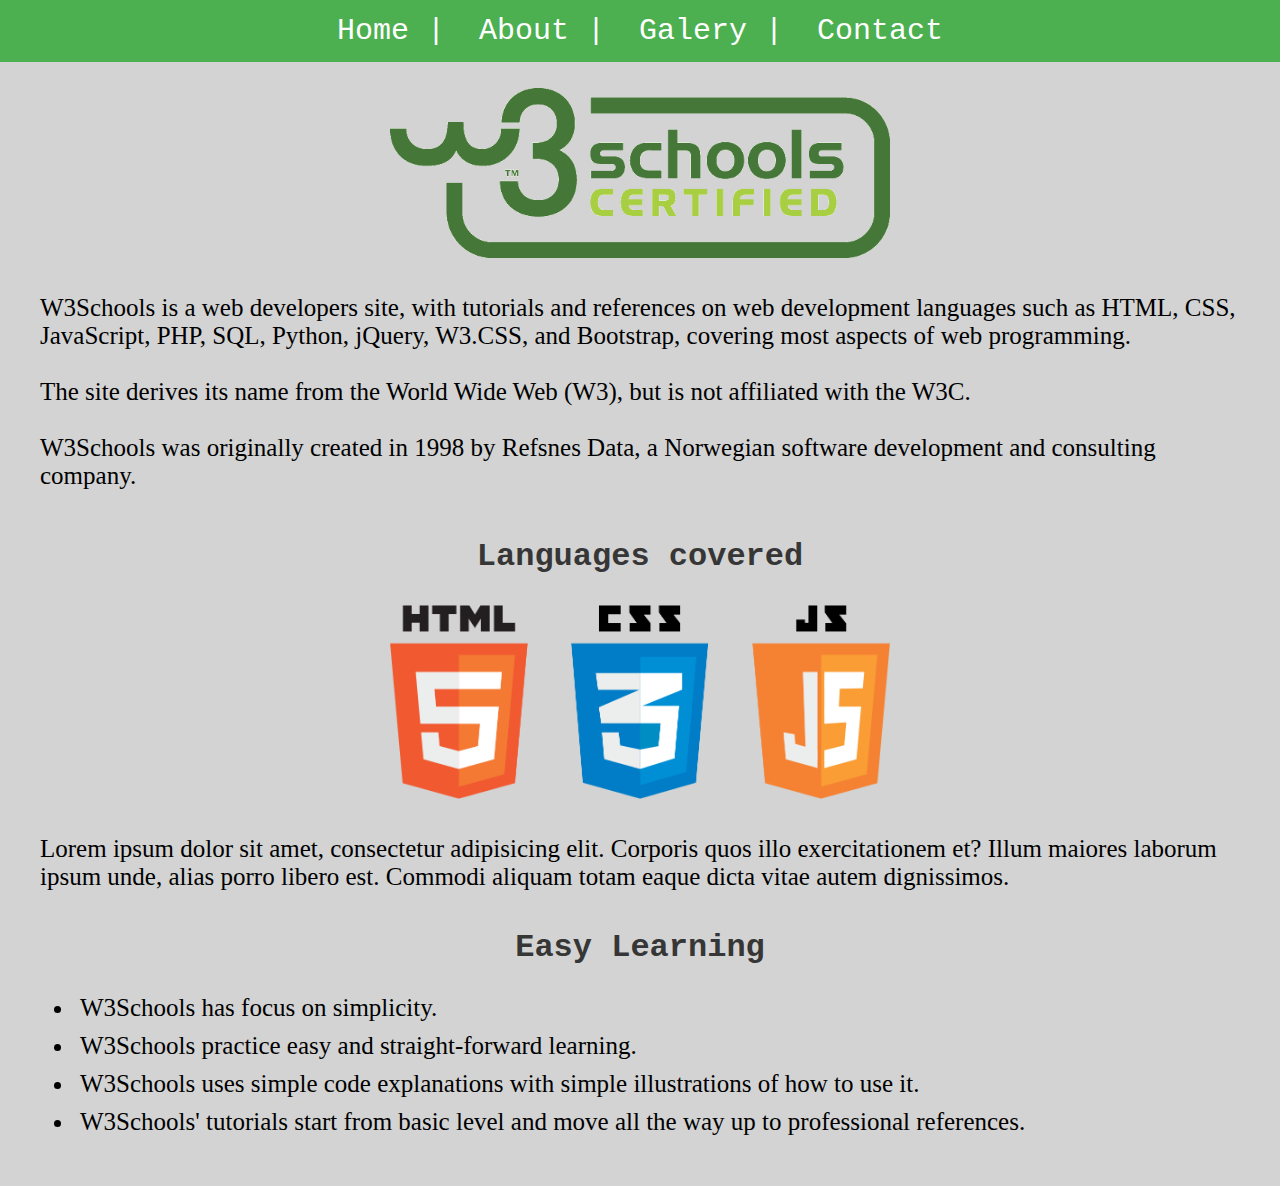
<file: index.html>
<!doctype html>

<html>

<head>

	<!--Adiciona o logo LC (Lucas Cepeda) ao Title-->
	<LINK REL="SHORTCUT ICON" href="img/title.png">

	<meta charset="utf-8" />

	<title> Lucas Cepeda - Home </title>

	<!-- A linha de código abaixo insere o style.css dentro da página HTML-->
	<link rel="stylesheet" type="text/css" href="style.css">


</head>

<body>
	<!--Início do Menu de Navegação-->
	<header>
		<div class="center">
			<nav>
				<ul>

					<li><a href="index.html">Home&nbsp|</a></li>
					<li><a href="sobre.html">About&nbsp|</a></li>
					<li><a href="galeria.html">Galery&nbsp|</a></li>
					<li><a href="contato.html">Contact</a></li>

				</ul>
			</nav>
		</div>
		<!--center-->
	</header>
	<!--Fim do Menu de Navegação-->
	</header>
	<!--Fim do Menu de Navegação-->

	<!--Início do Conteúdo da Página-->

	<div class="cont">

		<h1 class="title"></h1>

		<br>

		<img src="img/w3s.png" class="centerimg" width="600">

		<br><br>

		<p>
			W3Schools is a web developers site, with tutorials and references on web development languages such as HTML, CSS, JavaScript, PHP, SQL, Python, jQuery, W3.CSS, and Bootstrap, covering most aspects of web programming.<br><br>

			The site derives its name from the World Wide Web (W3), but is not affiliated with the W3C.<br><br>

			W3Schools was originally created in 1998 by Refsnes Data, a Norwegian software development and consulting company.<br><br>
		</p>

		<h1 class="title">Languages covered</h1>

		<img src="img/ling.png" class="centerimg">

		<br><br>

		<p>Lorem ipsum dolor sit amet, consectetur adipisicing elit. Corporis quos illo exercitationem et? Illum maiores laborum ipsum unde, alias porro libero est. Commodi aliquam totam eaque dicta vitae autem dignissimos.</p>

		<br>

		<h1 class="title">Easy Learning</h2>

			<br>

			<ul class="list">

				<li>W3Schools has focus on simplicity.</li>

				<li>W3Schools practice easy and straight-forward learning.</li>

				<li>W3Schools uses simple code explanations with simple illustrations of how to use it.</li>

				<li>W3Schools' tutorials start from basic level and move all the way up to professional references.</li>
			</ul>



	</div>
	<!--Fim do Conteúdo da Página-->



</body>

</html>
</file>
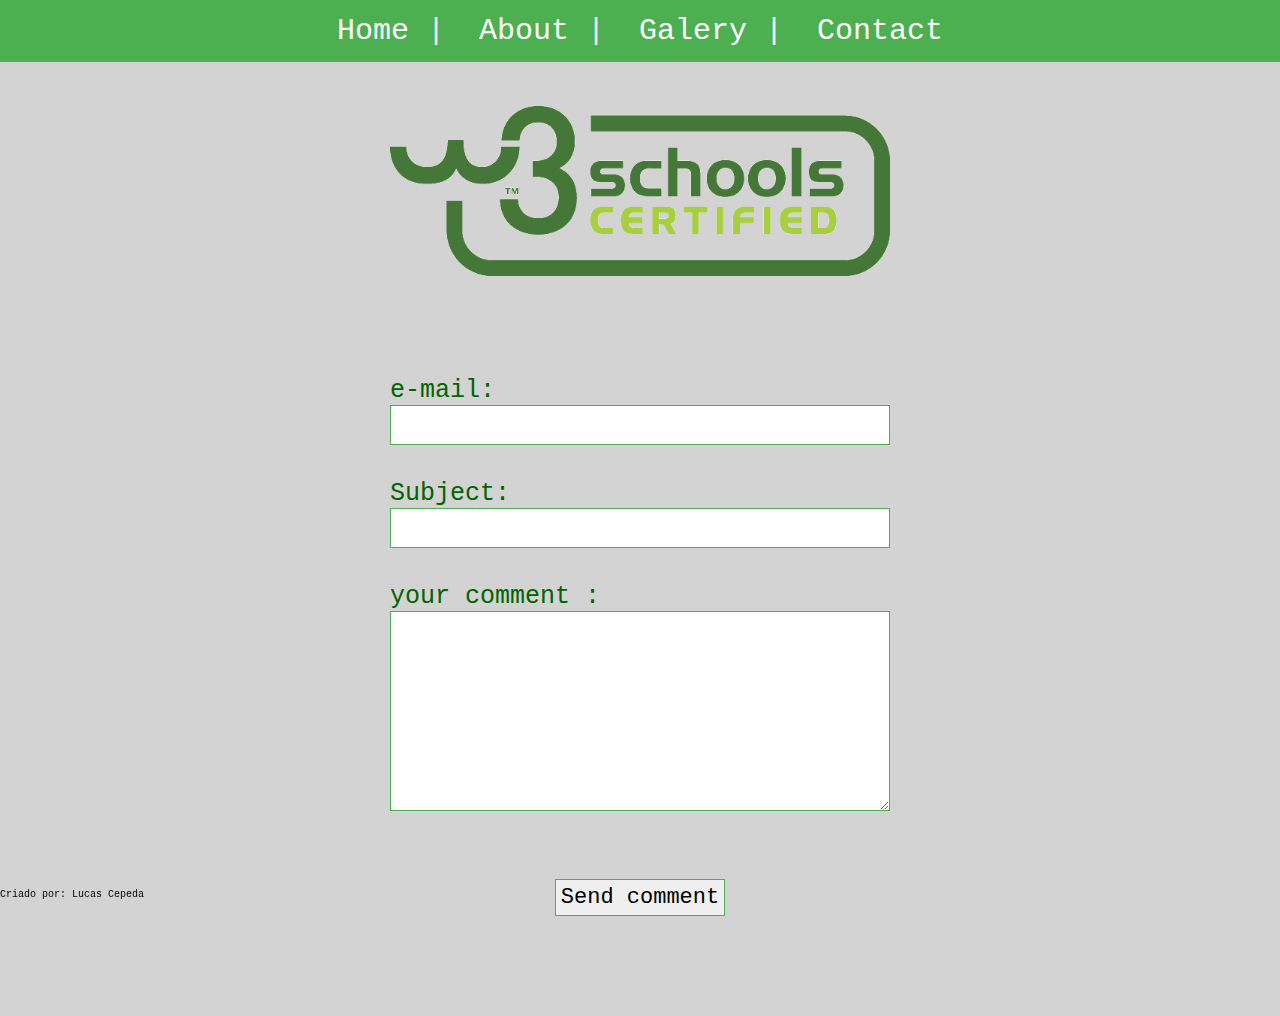
<file: contato.html>
r
<!doctype html>

<html>

<head>

	<!--Adiciona o logo LC (Lucas Cepeda) ao Title-->
	<LINK REL="SHORTCUT ICON" href="img/title.png">

	<meta charset="utf-8" />

	<title> Lucas Cepeda - Contact </title>

	<!-- A linha de código abaixo insere o style.css dentro da página HTML-->
	<link rel="stylesheet" type="text/css" href="style.css">


</head>

<body>
	<!--Início do Menu de Navegação-->
	<header>
		<div class="center">
			<nav>
				<ul>

					<li><a href="index.html">Home&nbsp|</a></li>
					<li><a href="sobre.html">About&nbsp|</a></li>
					<li><a href="galeria.html">Galery&nbsp|</a></li>
					<li><a href="contato.html">Contact</a></li>

				</ul>
			</nav>
		</div>
		<!--center-->
	</header>
	<!--Fim do Menu de Navegação-->

	<!--Início do Conteúdo da Página-->

	<div class="cont">

		<br>

		<img src="img/w3s.png" class="centerimg" width="600">

		<form class="contato">

			<p>e-mail:</p>

			<input type="text" name="email" class="campos"><br><br>


			<p>Subject: </p>

			<input type="text" name="assunto" class="campos"><br><br>


			<p>your comment : </p>

			<textarea class="text"></textarea><br><br>


			<br>

			<button name="enviar" class="botao">Send comment</button>

		</form>

	</div>
	<!--Fim do Conteúdo da Página-->

	<div>

		<p class="creditos">Criado por: Lucas Cepeda</p>

	</div>

</body>

</html>
</file>
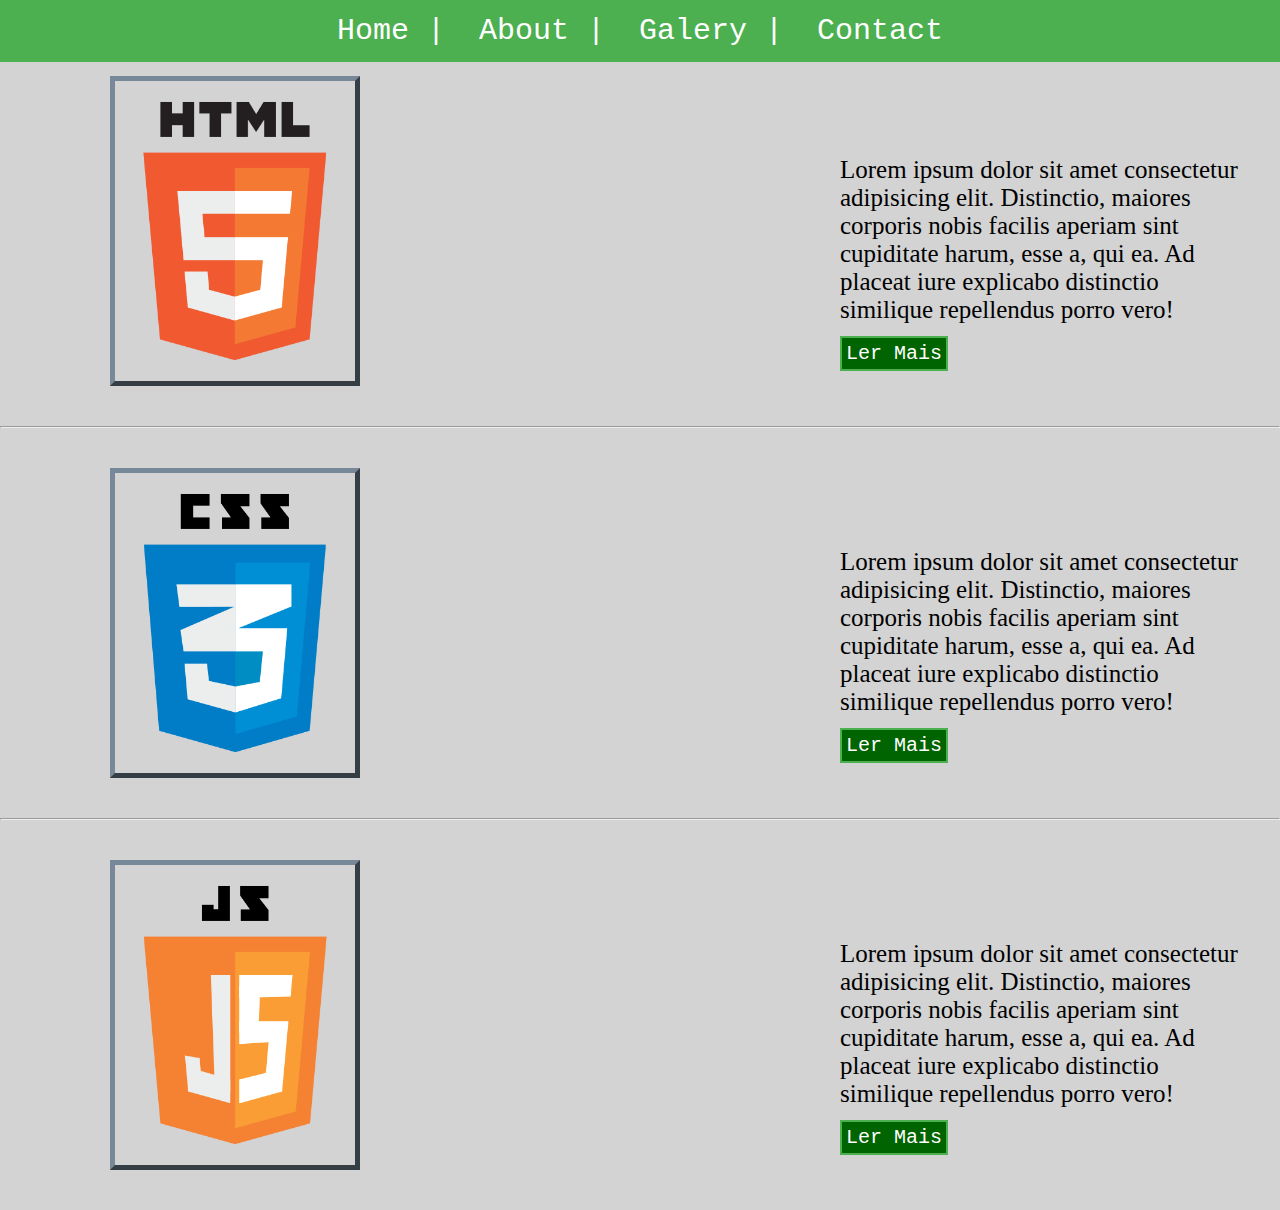
<file: galeria.html>
<!doctype html>

<html>

<head>

	<!--Adiciona o logo LC (Lucas Cepeda) ao Title-->
	<LINK REL="SHORTCUT ICON" href="img/title.png">

	<meta charset="utf-8" />

	<title> Lucas Cepeda - Galery </title>

	<!-- A linha de código abaixo insere o style.css dentro da página HTML-->
	<link rel="stylesheet" type="text/css" href="style.css">


</head>

<body>
	<!--Início do Menu de Navegação-->
	<header>
		<div class="center">
			<nav>
				<ul>

					<li><a href="index.html">Home&nbsp|</a></li>
					<li><a href="sobre.html">About&nbsp|</a></li>
					<li><a href="galeria.html">Galery&nbsp|</a></li>
					<li><a href="contato.html">Contact</a></li>

				</ul>
			</nav>
		</div>
		<!--center-->
	</header>
	<!--Fim do Menu de Navegação-->

	<!--Início do Conteúdo da Página-->
	<br><br>

	<div class="cont">

		<div>

			<img src="img/imghtml.png" width="300px" class="flutuanteLimagem">

		</div>

		<div class="flutuanteR">

			<p>Lorem ipsum dolor sit amet consectetur adipisicing elit. Distinctio, maiores corporis nobis facilis aperiam sint cupiditate harum, esse a, qui ea. Ad placeat iure explicabo distinctio similique repellendus porro vero!</p>

			<br>

			<a href="https://www.w3schools.com/html/default.asp" class="lnk">Ler Mais</a>

		</div>

		<div class="clear"></div>

	</div>
	<hr>
	<div class="cont">

		<div>

			<img src="img/imgCSS.png" width="300px" class="flutuanteLimagem">

		</div>

		<div class="flutuanteR">

			<p>Lorem ipsum dolor sit amet consectetur adipisicing elit. Distinctio, maiores corporis nobis facilis aperiam sint cupiditate harum, esse a, qui ea. Ad placeat iure explicabo distinctio similique repellendus porro vero!</p>

			<br>

			<a href="https://www.w3schools.com/css/default.asp" class="lnk">Ler Mais</a>

		</div>

		<div class="clear"></div>

	</div>
	<hr>
	<div class="cont">

		<div>

			<img src="img/IMGJS.png" width="300px" class="flutuanteLimagem">

		</div>

		<div class="flutuanteR">

			<p>Lorem ipsum dolor sit amet consectetur adipisicing elit. Distinctio, maiores corporis nobis facilis aperiam sint cupiditate harum, esse a, qui ea. Ad placeat iure explicabo distinctio similique repellendus porro vero!</p>

			<br>

			<a href="https://www.w3schools.com/js/default.asp" class="lnk">Ler Mais</a>

		</div>

		<div class="clear"></div>

	</div>
	<!--Fim do Conteúdo da Página-->

</body>

</html>
</file>
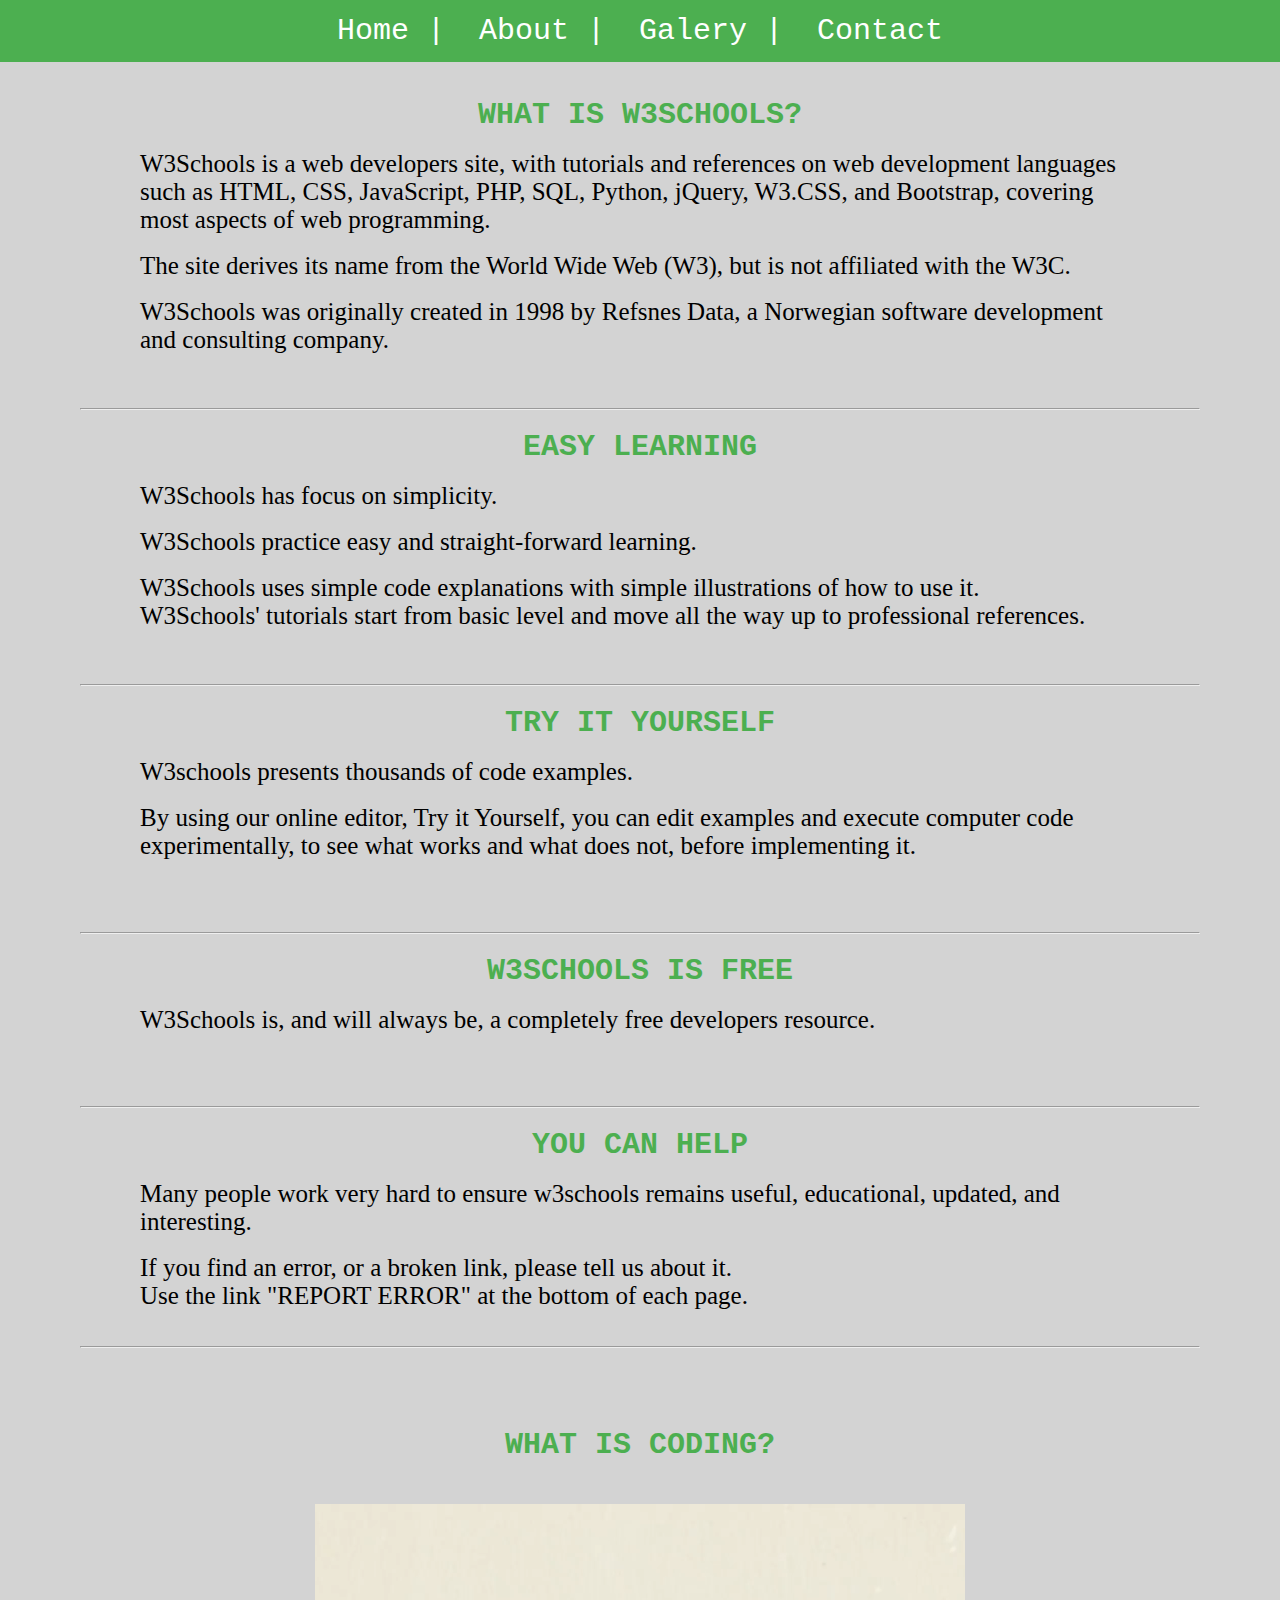
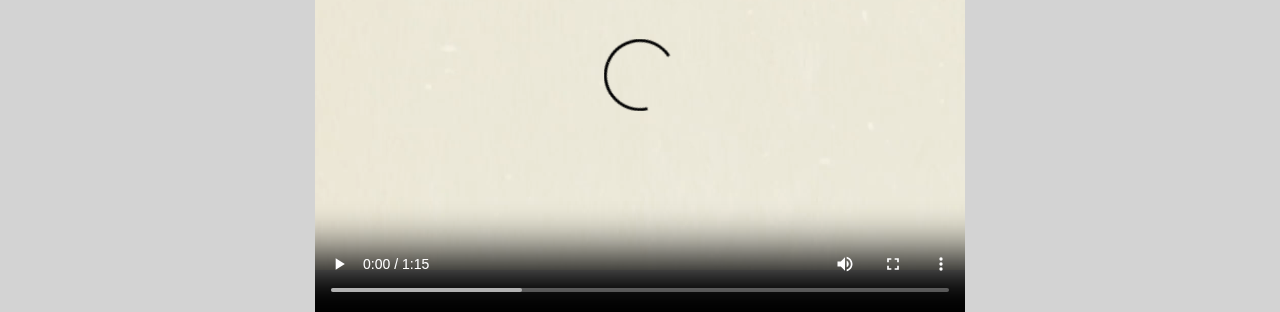
<file: sobre.html>
<!doctype html>

<html>

<head>

	<!--Adiciona o logo LC (Lucas Cepeda) ao Title-->
	<LINK REL="SHORTCUT ICON" href="img/title.png">

	<meta charset="utf-8" />

	<title> Lucas Cepeda - About </title>

	<!-- A linha de código abaixo insere o style.css dentro da página HTML-->
	<link rel="stylesheet" type="text/css" href="style.css">


</head>

<body>
	<!--Início do Menu de Navegação-->
	<header>
		<div class="center">
			<nav>
				<ul>

					<li><a href="index.html">Home&nbsp|</a></li>
					<li><a href="sobre.html">About&nbsp|</a></li>
					<li><a href="galeria.html">Galery&nbsp|</a></li>
					<li><a href="contato.html">Contact</a></li>

				</ul>
			</nav>
		</div>
		<!--center-->
	</header>
	<!--Fim do Menu de Navegação-->

	<!--Início do Conteúdo da Página-->

	<div class="conteudo">

		<br>

		<div class="sobre">

			<div>

				<h2 class="titleb">What is W3Schools?</h2>

				<br>

				<div class="alinhamento">

					<p>W3Schools is a web developers site, with tutorials and references on web development languages <br>such as HTML, CSS, JavaScript, PHP, SQL, Python, jQuery, W3.CSS, and Bootstrap, covering most aspects of web programming.</p><br>

					<p>The site derives its name from the World Wide Web (W3), but is not affiliated with the W3C.</p><br>

					<p>W3Schools was originally created in 1998 by Refsnes Data, a Norwegian software development and consulting company.</p>

				</div>

			</div>

			<br><br><br>
			<hr>

			<div>

				<h2 class="titleb">Easy Learning</h2>

				<br>

				<div class="alinhamento">

					<p>W3Schools has focus on simplicity.</p><br>

					<p>W3Schools practice easy and straight-forward learning.</p><br>

					<p>W3Schools uses simple code explanations with simple illustrations of how to use it.</p>

					<p>W3Schools' tutorials start from basic level and move all the way up to professional references.</p>

				</div>

			</div>

			<br><br><br>
			<hr>

			<div>

				<h2 class="titleb">Try It Yourself</h2>

				<br>

				<div class="alinhamento">

					<p>W3schools presents thousands of code examples.</p><br>

					<p>By using our online editor, Try it Yourself, you can edit examples and execute computer code experimentally, to see what works and what does not, before implementing it.</p><br>

				</div>

			</div>

			<br><br><br>
			<hr>

			<div>
				<h2 class="titleb">W3Schools is Free</h2>

				<br>

				<div class="alinhamento">

					<p>W3Schools is, and will always be, a completely free developers resource.</p><br>

				</div>

			</div>

			<br><br><br>
			<hr>

			<div>

				<h2 class="titleb">You Can Help</h2>

				<br>

				<div class="alinhamento">

					<p>Many people work very hard to ensure w3schools remains useful, educational, updated, and interesting.</p><br>

					<p>If you find an error, or a broken link, please tell us about it.</p>

					<p>Use the link "REPORT ERROR" at the bottom of each page.</p>

				</div>

			</div>

			<br><br>
			<hr>

		</div>

	</div>

	<div>

		<h2 class="titleb">What is Coding?</h2>

		<video width="650" height="450" controls class="video">

			<source src="video/video.mp4" type="video/mp4">

			Your browser does not support the video tag.

		</video>

	</div>
	<!--Fim do Conteúdo da Página-->

</body>

</html>
</file>
<file: style.css>
/*Serve para "zerar" a formatação padrão do HTML*/
* {
  margin: 0;
  padding: 0;
  box-sizing: border-box;
}

/*Define algumas especificações do Body*/
body {
  background: lightgray;
}

/* Definições do Menu de navegação*/
.center {
  max-width: 1100px;
  margin: 0 auto;
  padding: 0 2%;
}

header {
  position: fixed;
  left: 0;
  top: 0;
  width: 100%;
  padding: 9px 0;
  text-align: center;
  background: #4CAF50;
}

header li {
  display: inline-block;
  margin: 0 10px;
}

header a {
  text-decoration: none;
  font-family: 'Courier New', Courier, monospace;
  font-size: 30px;
  color: white;
}

/*------------------------------------------------Conteudo----------------------------------------------------------------*/
/* Definições do conteúdo da página*/
li {
  padding: 5px;
}

h2 {
  font-size: 30px;
  text-transform: uppercase;
}

p {
  font-size: 25px;
}

.title {
  margin-top: 20px;
  font-family: 'Courier New', Courier, monospace;
  color: #363636;
  text-align: center;
}

.titleb {
  margin-top: 20px;
  font-family: 'Courier New', Courier, monospace;
  color: #4CAF50;
  text-align: center;
}

.lnk {
  padding: 4px;
  border: 2px solid #4CAF50;
  font-size: 20px;
  background: darkgreen;
  color: white;
  text-decoration: none;
  font-family: 'Courier New', Courier, monospace;
}

.flutuanteR {
  width: 400px;
  float: right;
  margin-top: 80px;
  margin-right: 0px;
}

.flutuanteL {
  margin-left: 0px;
  width: 250px;
  float: left;
}

.flutuanteLimagem {
  margin-left: 70px;
  width: 250px;
  float: left;
  border: 5px outset lightslategray;
}

.centerimg {
  display: block;
  margin: 0px auto;
  max-width: 500px;
  margin-top: 30px;
}

.clear {
  clear: both;
}

.cont {
  float: top;
  /* border: 1px solid blue;*/
  width: 1200px;
  margin: 40px auto;
}

.list {
  margin-left: 30px;
  font-size: 25px;
  padding: 5px;
}

.campos {
  font-size: 20px;
  width: 500px;
  height: 40px;
  border: 1px solid #4CAF50;
}

.text {
  width: 500px;
  height: 200px;
  border: 1px solid #4CAF50;
  font-size: 25px;
}

.contato {
  display: block;
  margin: 100px auto;
  max-width: 500px;
  font-family: 'Courier New', Courier, monospace;
  color: darkgreen;
  font-size: 30px;
}

.botao {
  display: block;
  margin: 0 auto;
  border: 1px solid #4CAF50;
  padding: 5px;
  font-family: 'Courier New', Courier, monospace;
  font-size: 22px;
}

.creditos {
  font-family: 'Courier New', Courier, monospace;
  font-size: 10px;
  position: fixed;
  bottom: 0;
}

.sobre {
  display: block;
  margin: auto;
  margin: 80px;
}

.alinhamento {
  width: 1000px;
  margin: 0 auto;
}

.video {
  display: block;
  margin: 0 auto;
  text-align: center;
}

/*Algumas preferências para a utilização de imagens*/
</file>
